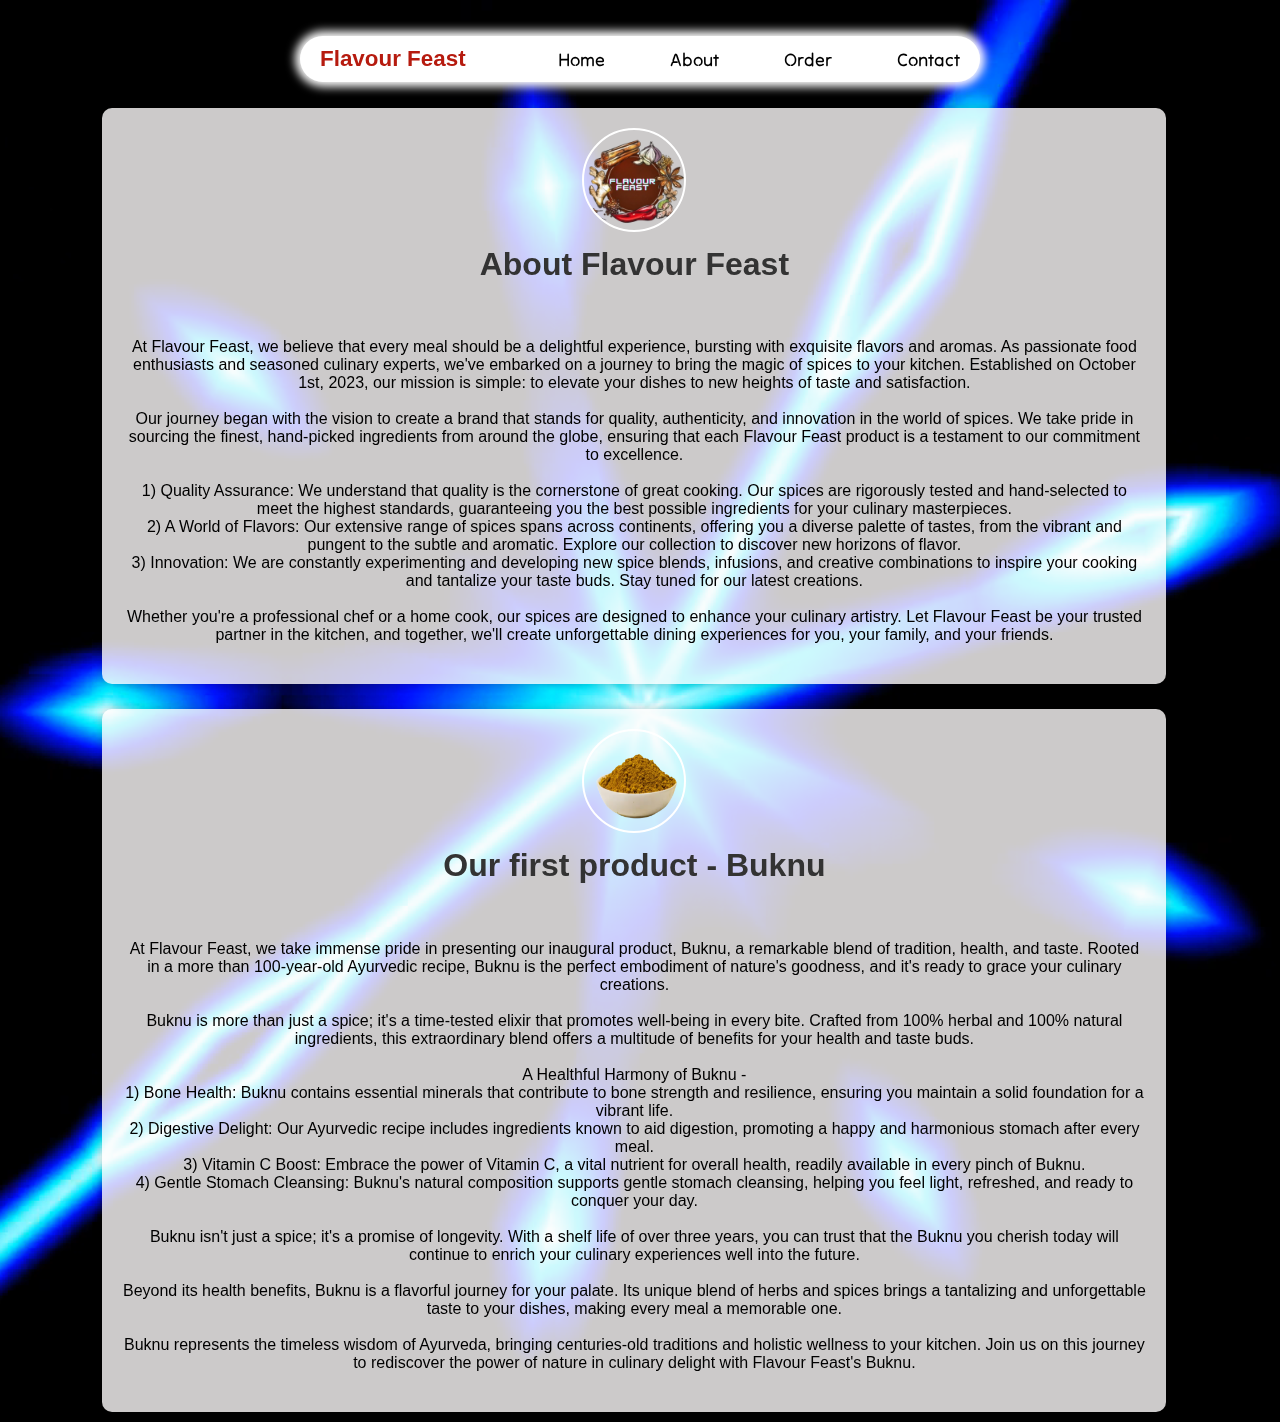
<file: about.html>
<!DOCTYPE html>
<html lang="en">
<head>
    <link rel="shortcut icon" href="flavourfeastlogo-removebg-preview.png" type="image/x-icon">
    <link rel="stylesheet" type="text/css" href="about.css">
    <meta charset="UTF-8">
    <meta name="viewport" content="width=device-width, initial-scale=1.0">
    <title>Flavour Feast | About</title>
</head>
<body>
    <section id="main">
        <div class="video-container container">
            <video autoplay muted loop id="background-video">
                <source src="pexels_videos_4562 (1080p).mp4" type="video/mp4">
            </video>
            <div class="content">
                <nav class="navbar">
                    <div class="logo">
                        <h1>Flavour Feast</h1>
                    </div>
                    <div class="hamburger" id="hamburger">
                        <div class="bar"></div>
                        <div class="bar"></div>
                        <div class="bar"></div>
                    </div>
                    <div class="menu" id="menu">
                        <a href="index.html">Home</a>
                        <a href="about.html">About</a>
                        <a href="order.html">Order</a>
                        <a href="contact.html">Contact</a>
                    </div>
                </nav>
                <div class="card">
                    <div class="card-header">
                        <img src="flavourfeastlogo-removebg-preview.png" alt="Your Name">
                        <h1>About Flavour Feast</h1>
                        <p>Web Developer</p>
                    </div>
                    <div class="card-content">
                        <p class="bd1">
                            At Flavour Feast, we believe that every meal should be a delightful experience, bursting with
                    exquisite
                    flavors and aromas. As passionate food enthusiasts and seasoned culinary experts, we've embarked on
                    a
                    journey to bring the magic of spices to your kitchen. Established on October 1st, 2023, our mission
                    is
                    simple: to elevate your dishes to new heights of taste and satisfaction. <br> <br>
                    Our journey began with the vision to create a brand that stands for quality, authenticity, and
                    innovation in the world of
                    spices. We take pride in sourcing the finest, hand-picked ingredients from around the globe,
                    ensuring
                    that each Flavour Feast product is a testament to our commitment to excellence. <br> <br>
                    1) Quality Assurance: We understand that quality is the cornerstone of great cooking. Our spices are
                    rigorously
                    tested and hand-selected to meet the highest standards, guaranteeing you the best possible
                    ingredients
                    for your culinary masterpieces. <br>

                    2) A World of Flavors: Our extensive range of spices spans across continents, offering you a diverse
                    palette of tastes, from the vibrant and pungent to the subtle and aromatic. Explore our collection
                    to
                    discover new horizons of flavor. <br>

                    3) Innovation: We are constantly experimenting and developing new spice blends, infusions, and
                    creative
                    combinations to inspire your cooking and tantalize your taste buds. Stay tuned for our latest
                    creations.
                    <br> <br>
                    Whether you're a professional chef or a home cook, our spices are designed to enhance your
                    culinary artistry. Let Flavour Feast be your trusted partner in the kitchen, and together, we'll
                    create
                    unforgettable dining experiences for you, your family, and your friends.
                        </p>
                    </div>
            </div>
            <div class="card">
                <div class="card-header">
                    <img src="Screenshot_2023-10-11_212713-removebg-preview.png" alt="Your Name">
                    <h1>Our first product - Buknu</h1>
                    <p>Web Developer</p>
                </div>
                <div class="card-content">
                    <p class="bd1">
                        At Flavour Feast, we take immense pride in presenting our inaugural product, Buknu, a remarkable
                        blend of tradition, health, and taste. Rooted in a more than 100-year-old Ayurvedic recipe,
                        Buknu is the perfect embodiment of nature's goodness, and it's ready to grace your culinary
                        creations. <br> <br> Buknu is more than just a spice; it's a time-tested elixir that promotes
                        well-being in every bite. Crafted from 100% herbal and 100% natural ingredients, this
                        extraordinary blend offers a multitude of benefits for your health and taste buds. <br> <br>
                        A Healthful Harmony of Buknu - <br>

                        1) Bone Health: Buknu contains essential minerals that contribute to bone strength and resilience, ensuring you maintain a solid foundation for a vibrant life. <br>
                        
                        2) Digestive Delight: Our Ayurvedic recipe includes ingredients known to aid digestion, promoting a happy and harmonious stomach after every meal. <br>
                        
                        3) Vitamin C Boost: Embrace the power of Vitamin C, a vital nutrient for overall health, readily available in every pinch of Buknu. <br>
                        
                        4) Gentle Stomach Cleansing: Buknu's natural composition supports gentle stomach cleansing, helping you feel light, refreshed, and ready to conquer your day. <br> <br>
                        Buknu isn't just a spice; it's a promise of longevity. With a shelf life of over three years, you can trust that the Buknu you cherish today will continue to enrich your culinary experiences well into the future. <br> <br>
                        Beyond its health benefits, Buknu is a flavorful journey for your palate. Its unique blend of herbs and spices brings a tantalizing and unforgettable taste to your dishes, making every meal a memorable one. <br> <br>
                        Buknu represents the timeless wisdom of Ayurveda, bringing centuries-old traditions and holistic wellness to your kitchen. Join us on this journey to rediscover the power of nature in culinary delight with Flavour Feast's Buknu.
                    </p>
                </div>
            </div>
        </div>
    </section>
</body>
<script src="script.js"></script>
</html>
</file>
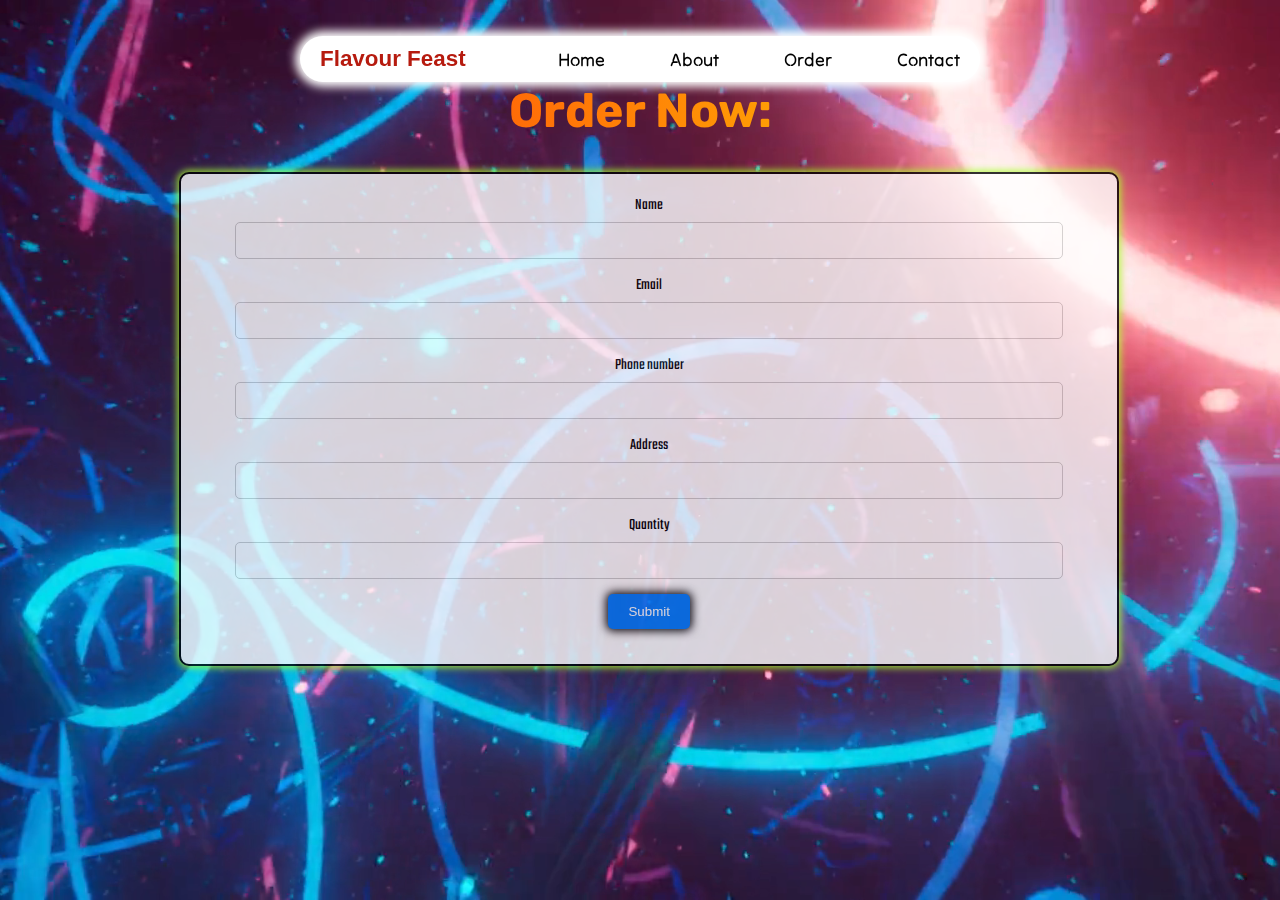
<file: buknu.html>
<!DOCTYPE html>
<html lang="en">
<head>
    <link rel="shortcut icon" href="flavourfeastlogo-removebg-preview.png" type="image/x-icon">
    <link rel="stylesheet" type="text/css" href="buknu.css">
    <meta charset="UTF-8">
    <meta name="viewport" content="width=device-width, initial-scale=1.0">
    <title>Flavour Feast | Buknu-Order</title>
</head>
<body>
    <section id="main">
        <div class="video-container container">
            <video autoplay muted loop id="background-video">
                <source src="pexels-rostislav-uzunov-5680034 (1080p).mp4" type="video/mp4">
            </video>
            <div class="content">
                <nav class="navbar">
                    <div class="logo">
                        <h1>Flavour Feast</h1>
                    </div>
                    <div class="hamburger" id="hamburger">
                        <div class="bar"></div>
                        <div class="bar"></div>
                        <div class="bar"></div>
                    </div>
                    <div class="menu" id="menu">
                        <a href="index.html">Home</a>
                        <a href="about.html">About</a>
                        <a href="order.html">Order</a>
                        <a href="contact.html">Contact</a>
                    </div>
                </nav>
                <section id="space">
                    <h1>Order Now: </h1>
                </section>
                <section id="fm-area">
                    <div id="form-container">
                        <form id="myForm" onsubmit="sendEmail(); reset(); return false;">
                            <div class="form-group">
                                <label for="name"  class="lbl">Name</label>
                                <input type="text" id="name" name="name" class="inp" required>
                            </div>
                            <div class="form-group">
                                <label for="email" class="lbl">Email</label>
                                <input type="email" id="email" name="email" class="inp" required>
                            </div>
                            <div class="form-group">
                                <label for="phone" class="lbl">Phone number</label>
                                <input type="tel" id="phone" name="phone" class="inp" required>
                            </div>
                            <div class="form-group">
                                <label for="address" class="lbl">Address</label>
                                <input type="text" id="address" name="address" class="inp" required>
                            </div>
                            <div class="form-group">
                                <label for="quantity" class="lbl">Quantity</label>
                                <input type="number" id="quantity" name="quantity" class="inp" required>
                            </div>
                            <div class="form-group">
                                <button type="submit">Submit</button>
                            </div>
                        </form>
                    </div>
                </section>
            </div>
        </div>
    </section>
</body>
<script src="https://smtpjs.com/v3/smtp.js"></script>
<script src="buknu.js"></script>
</html>
</file>
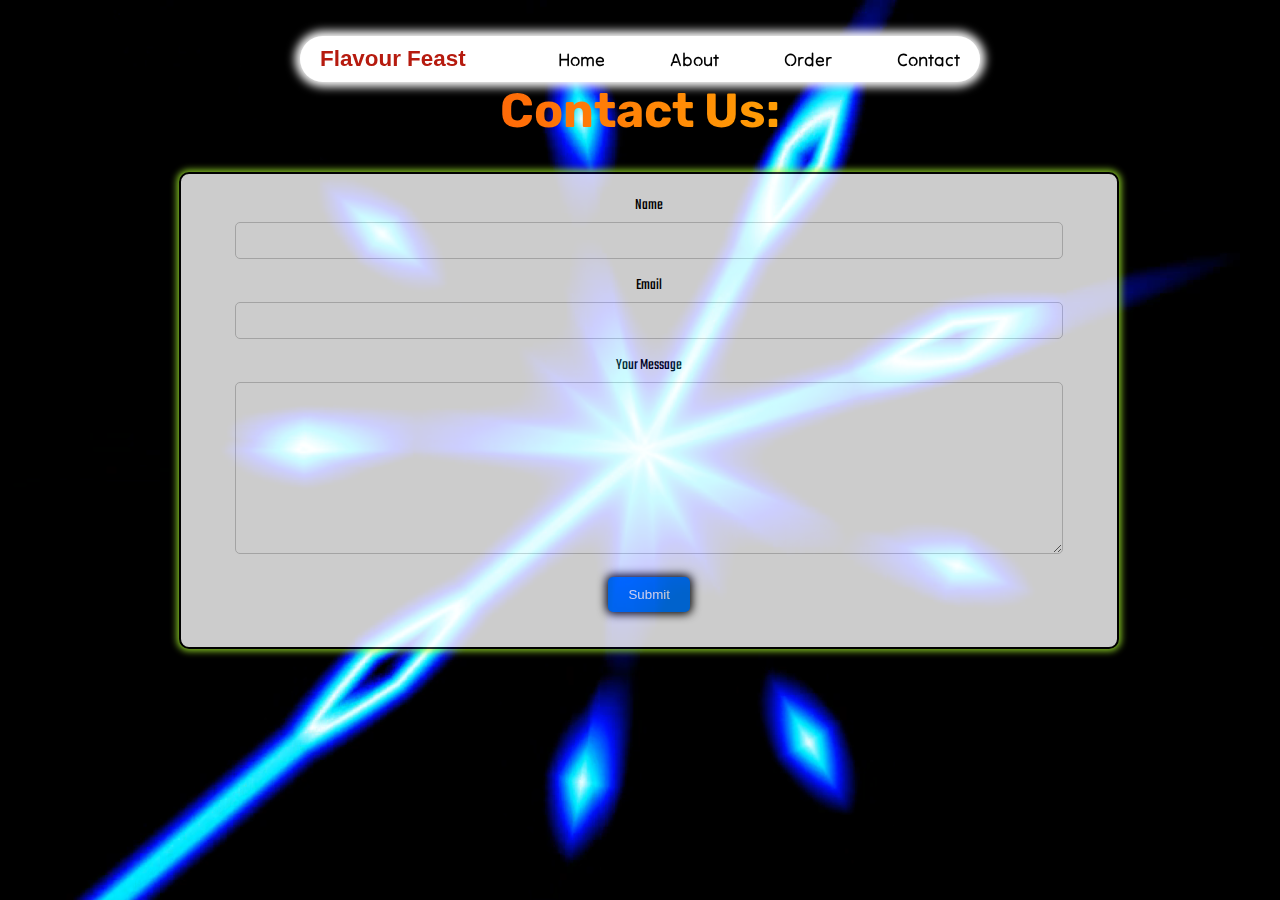
<file: contact.html>
<!DOCTYPE html>
<html lang="en">

<head>
    <link rel="shortcut icon" href="flavourfeastlogo-removebg-preview.png" type="image/x-icon">
    <link rel="stylesheet" type="text/css" href="contact.css">
    <meta charset="UTF-8">
    <meta name="viewport" content="width=device-width, initial-scale=1.0">
    <title>Flavour Feast | Contact</title>
</head>

<body>
    <section id="main">
        <div class="video-container container">
            <video autoplay muted loop id="background-video">
                <source src="pexels_videos_4562 (1080p).mp4" type="video/mp4">
            </video>
            <div class="content">
                <nav class="navbar">
                    <div class="logo">
                        <h1>Flavour Feast</h1>
                    </div>
                    <div class="hamburger" id="hamburger">
                        <div class="bar"></div>
                        <div class="bar"></div>
                        <div class="bar"></div>
                    </div>
                    <div class="menu" id="menu">
                        <a href="index.html">Home</a>
                        <a href="about.html">About</a>
                        <a href="order.html">Order</a>
                        <a href="contact.html">Contact</a>
                    </div>
                </nav>
                <section id="space">
                    <h1>Contact Us:</h1>
                </section>
                <section id="fm-area">
                    <div id="form-container">
                        <form id="myForm" onsubmit="sendEmail(); reset(); return false;">
                            <div class="form-group">
                                <label for="name"  class="lbl">Name</label>
                                <input type="text" id="name" name="name" class="inp" required>
                            </div>
                            <div class="form-group">
                                <label for="email" class="lbl">Email</label>
                                <input type="email" id="email" name="email" class="inp" required>
                            </div>
                            <div class="form-group">
                                <label for="phone" class="lbl">Your Message</label>
                                <textarea name="phone" id="phone" cols="30" rows="10" class="inp" required></textarea>
                            </div>
                            <div class="form-group">
                                <button type="submit">Submit</button>
                            </div>
                        </form>
                    </div>
                </section>
            </div>
        </div>
    </section>
</body>
<script src="https://smtpjs.com/v3/smtp.js"></script>
<script src="contact.js"></script>
</html>
</file>
<file: about.css>
@import url('https://fonts.googleapis.com/css2?family=Rubik:ital@1&family=Tilt+Neon&display=swap');
@import url('https://fonts.googleapis.com/css2?family=Josefin+Sans:ital,wght@1,500&family=Rubik:ital@1&display=swap');
@import url('https://fonts.googleapis.com/css2?family=Roboto+Condensed:ital,wght@1,700&family=Rubik:ital@1&display=swap');
@import url('https://fonts.googleapis.com/css2?family=Teko:wght@500&display=swap');
@import url('https://fonts.googleapis.com/css2?family=Rubik:ital@1&display=swap');

*{
    margin: 0;
    padding: 0;
    text-align: center;
    align-items: center;
}

body, html {
    height: auto;
    margin: 0;
    padding: 0;
}

.video-container {
    position: relative;
    width: 100%;
    height: auto;
    overflow: hidden;
}

#background-video {
    position: absolute;
    top: 0;
    left: 0;
    width: 100%;  /* Make the video take up the full width of the container */
    height: 100%; /* Make the video take up the full height of the container */
    object-fit: cover; /* Maintain video aspect ratio and cover the entire container */
    z-index: -1;
}

.content {
    position: relative;
    z-index: 1;
    text-align: center;
    color: #fff;
    height: auto;
    width: auto;
}

/* Your default styles for the navbar */
/* Your default styles for the navbar */
.navbar {
    display: flex;
    justify-content: space-between;
    align-items: center; /* Center vertically */
    background-color: white;
    color: black;
    padding: 10px 20px;
    width: 50%;
    border-radius: 50px;
    margin: 0 auto; /* Center horizontally */
    margin-top: 4vh;
    box-shadow: 0 0 10px 5px #ffff;
}

/* ... Rest of your CSS remains the same ... */



.menu {
    display: flex;
    gap: 65px;
}

.logo h1{
    font-family: 'Franklin Gothic Medium', 'Arial Narrow', Arial, sans-serif;
    font-size: 1.4rem;
    cursor: default;
    color: rgb(182, 27, 15);
}

.menu a {
    text-decoration: none;
    color: black;
    font-size: 18px;
    font-family: 'Tilt Neon', sans-serif;
}

.menu a:hover{
    font-size: 1.2rem;
    transition: all 0.3s ease;
}

.hamburger {
    display: none;
    flex-direction: column;
    cursor: pointer;
    order: 1; 
}

.bar {
    width: 25px;
    height: 3px;
    background-color: black;
    margin: 3px 0;
}

.card {
    background: rgba(255, 252, 252, 0.8);
    box-shadow: 0 0 10px rgba(0, 0, 0, 0.2);
    border-radius: 10px;
    text-align: center;
    padding: 20px;
    margin: 10px;
    margin-left: 8%;
    margin-top: 2%;
    width: 80%;
}


.card img {
    width: 100px;
    height: 100px;
    border-radius: 50%;
    object-fit: cover;
    border: 2px solid white;
}

.card-header h1 {
    margin: 10px 0;
    font-family: 'Franklin Gothic Medium', 'Arial Narrow', Arial, sans-serif;
    color: #333;
}

.card-header p {
    color: #0000;
    font-size: 18px;
    line-height: 1.4;
}

.card-content {
    padding: 20px 0;
}

.bd1{
    color: black;
    font-size: 1rem;
    font-family: 'Franklin Gothic Medium', 'Arial Narrow', Arial, sans-serif;
}

/* Add hover effect for an interactive feel */
.card:hover {
    transform: scale(1.05);
    transition: transform 0.2s;
}

@media (max-width: 948px) {
    .menu {
        display: none;
        flex-direction: column;
        position: absolute;
        top: 70px;
        left: 0;
        width: 100%;
        background-color: white;
        border-radius: 10px;
        border: 2px solid #0000;
        transition: all 0.4s ease;
    }

    .menu.active {
        display: flex;
        transition: all 0.4s ease;
    }

    .hamburger {
        display: flex;
        transition: all 0.4s ease;
    }

    .card{
        margin-left: 5%;
    }
}
</file>
<file: buknu.css>
@import url('https://fonts.googleapis.com/css2?family=Rubik:ital@1&family=Tilt+Neon&display=swap');
@import url('https://fonts.googleapis.com/css2?family=Josefin+Sans:ital,wght@1,500&family=Rubik:ital@1&display=swap');
@import url('https://fonts.googleapis.com/css2?family=Roboto+Condensed:ital,wght@1,700&family=Rubik:ital@1&display=swap');
@import url('https://fonts.googleapis.com/css2?family=Teko:wght@500&display=swap');
@import url('https://fonts.googleapis.com/css2?family=Rubik:ital@1&display=swap');

*{
    margin: 0;
    padding: 0;
    text-align: center;
    align-items: center;
}

body, html {
    height: auto;
    margin: 0;
    padding: 0;
}

.video-container {
    position: relative;
    width: 100%;
    height: auto;
    overflow: hidden;
}

#background-video {
    position: absolute;
    top: 0;
    left: 0;
    width: 100%;  /* Make the video take up the full width of the container */
    height: 100%; /* Make the video take up the full height of the container */
    object-fit: cover; /* Maintain video aspect ratio and cover the entire container */
    z-index: -1;
}

.content {
    position: relative;
    z-index: 1;
    text-align: center;
    color: #fff;
    height: 96vh;
    width: auto;
}

/* Your default styles for the navbar */
/* Your default styles for the navbar */
.navbar {
    display: flex;
    justify-content: space-between;
    align-items: center; /* Center vertically */
    background-color: white;
    color: black;
    padding: 10px 20px;
    width: 50%;
    border-radius: 50px;
    margin: 0 auto; /* Center horizontally */
    margin-top: 4vh;
    box-shadow: 0 0 10px 5px #ffff;
}

/* ... Rest of your CSS remains the same ... */



.menu {
    display: flex;
    gap: 65px;
}

.logo h1{
    font-family: 'Franklin Gothic Medium', 'Arial Narrow', Arial, sans-serif;
    font-size: 1.4rem;
    cursor: default;
    color: rgb(182, 27, 15);
}

.menu a {
    text-decoration: none;
    color: black;
    font-size: 18px;
    font-family: 'Tilt Neon', sans-serif;
}

.menu a:hover{
    font-size: 1.2rem;
    transition: all 0.3s ease;
}

.hamburger {
    display: none;
    flex-direction: column;
    cursor: pointer;
    order: 1; 
}

.bar {
    width: 25px;
    height: 3px;
    background-color: black;
    margin: 3px 0;
}

#form-container {
    background-color: #fff;
    border: 2px solid rgb(0, 0, 0);
    border-radius: 10px;
    box-shadow: 0px 0px 7px 2px greenyellow;
    padding: 20px;
    width: 70%;
    margin-left: 14%;
    font-family: 'Teko', sans-serif;
    color: #000;
    opacity: 0.8;
}

#space{
    height: 10vh;
    color: #000;
}

#space h1{
    font-family: 'Rubik', sans-serif;
    background-image: linear-gradient(to right, #ff0d0d, #FFFB00);
    background-clip: text;
    -webkit-background-clip: text;
    color: transparent;
    font-size: 3rem;
}

body{
    justify-content: center;
    align-items: center;
}

.form-group {
    margin-bottom: 15px;
    background-color: #ffff;
}

.form-group label {
    display: block;
    margin-bottom: 5px;
}

.form-group input {
    width: 90%;
    padding: 10px;
    border: 1px solid #ccc;
    border-radius: 5px;
}

.form-group input[type="text"] {
    width: 90%;
}

.form-group button {
    background-color: #007BFF;
    color: #ffff;
    border: none;
    border-radius: 5px;
    padding: 10px 20px;
    box-shadow: 0px 0px 10px 2px rgb(0, 0, 0);
    cursor: pointer;
}

.form-group button:hover{
    padding: 12px 22px;
    transition: all 0.1s ease;
}

#myForm{
    background-color: #fff;
}

#phone{
    width: 90%;
    padding: 10px;
    border: 1px solid #ccc;
    border-radius: 5px;
}

.lbl{
    color: black;
}




@media (max-width: 948px) {
    .menu {
        display: none;
        flex-direction: column;
        position: absolute;
        top: 70px;
        left: 0;
        width: 100%;
        background-color: white;
        border-radius: 10px;
        border: 2px solid #0000;
        transition: all 0.4s ease;
    }

    .menu.active {
        display: flex;
        transition: all 0.4s ease;
    }

    .hamburger {
        display: flex;
        transition: all 0.4s ease;
    }

    #form-container {
        margin-left: 10%;
        display: block;
        position: absolute;
    }
}
</file>
<file: contact.css>
@import url('https://fonts.googleapis.com/css2?family=Rubik:ital@1&family=Tilt+Neon&display=swap');
@import url('https://fonts.googleapis.com/css2?family=Josefin+Sans:ital,wght@1,500&family=Rubik:ital@1&display=swap');
@import url('https://fonts.googleapis.com/css2?family=Roboto+Condensed:ital,wght@1,700&family=Rubik:ital@1&display=swap');
@import url('https://fonts.googleapis.com/css2?family=Teko:wght@500&display=swap');
@import url('https://fonts.googleapis.com/css2?family=Rubik:ital@1&display=swap');

*{
    margin: 0;
    padding: 0;
    text-align: center;
    align-items: center;
}

body, html {
    height: auto;
    margin: 0;
    padding: 0;
}

.video-container {
    position: relative;
    width: 100%;
    height: auto;
    overflow: hidden;
}

#background-video {
    position: absolute;
    top: 0;
    left: 0;
    width: 100%;  /* Make the video take up the full width of the container */
    height: 100%; /* Make the video take up the full height of the container */
    object-fit: cover; /* Maintain video aspect ratio and cover the entire container */
    z-index: -1;
}

.content {
    position: relative;
    z-index: 1;
    text-align: center;
    color: #fff;
    height: 96vh;
    width: auto;
}

/* Your default styles for the navbar */
/* Your default styles for the navbar */
.navbar {
    display: flex;
    justify-content: space-between;
    align-items: center; /* Center vertically */
    background-color: white;
    color: black;
    padding: 10px 20px;
    width: 50%;
    border-radius: 50px;
    margin: 0 auto; /* Center horizontally */
    margin-top: 4vh;
    box-shadow: 0 0 10px 5px #ffff;
}

/* ... Rest of your CSS remains the same ... */



.menu {
    display: flex;
    gap: 65px;
}

.logo h1{
    font-family: 'Franklin Gothic Medium', 'Arial Narrow', Arial, sans-serif;
    font-size: 1.4rem;
    cursor: default;
    color: rgb(182, 27, 15);
}

.menu a {
    text-decoration: none;
    color: black;
    font-size: 18px;
    font-family: 'Tilt Neon', sans-serif;
}

.menu a:hover{
    font-size: 1.2rem;
    transition: all 0.3s ease;
}

.hamburger {
    display: none;
    flex-direction: column;
    cursor: pointer;
    order: 1; 
}

.bar {
    width: 25px;
    height: 3px;
    background-color: black;
    margin: 3px 0;
}

#form-container {
    background-color: #fff;
    border: 2px solid rgb(0, 0, 0);
    border-radius: 10px;
    box-shadow: 0px 0px 7px 2px greenyellow;
    padding: 20px;
    width: 70%;
    margin-left: 14%;
    font-family: 'Teko', sans-serif;
    color: #000;
    opacity: 0.8;
}

#space{
    height: 10vh;
    color: #000;
}

#space h1{
    font-family: 'Rubik', sans-serif;
    background-image: linear-gradient(to right, #ff0d0d, #FFFB00);
    background-clip: text;
    -webkit-background-clip: text;
    color: transparent;
    font-size: 3rem;
}

body{
    justify-content: center;
    align-items: center;
}

.form-group {
    margin-bottom: 15px;
    background-color: #ffff;
}

.form-group label {
    display: block;
    margin-bottom: 5px;
}

.form-group input {
    width: 90%;
    padding: 10px;
    border: 1px solid #ccc;
    border-radius: 5px;
}

.form-group input[type="text"] {
    width: 90%;
}

.form-group button {
    background-color: #007BFF;
    color: #ffff;
    border: none;
    border-radius: 5px;
    padding: 10px 20px;
    box-shadow: 0px 0px 10px 2px rgb(0, 0, 0);
    cursor: pointer;
}

.form-group button:hover{
    padding: 12px 22px;
    transition: all 0.1s ease;
}

#myForm{
    background-color: #fff;
}

#phone{
    width: 90%;
    padding: 10px;
    border: 1px solid #ccc;
    border-radius: 5px;
}

.lbl{
    color: black;
}




@media (max-width: 948px) {
    .menu {
        display: none;
        flex-direction: column;
        position: absolute;
        top: 70px;
        left: 0;
        width: 100%;
        background-color: white;
        border-radius: 10px;
        border: 2px solid #0000;
        transition: all 0.4s ease;
    }

    .menu.active {
        display: flex;
        transition: all 0.4s ease;
    }

    .hamburger {
        display: flex;
        transition: all 0.4s ease;
    }

    #form-container {
        margin-left: 10%;
        display: block;
        position: absolute;
    }
}
</file>
